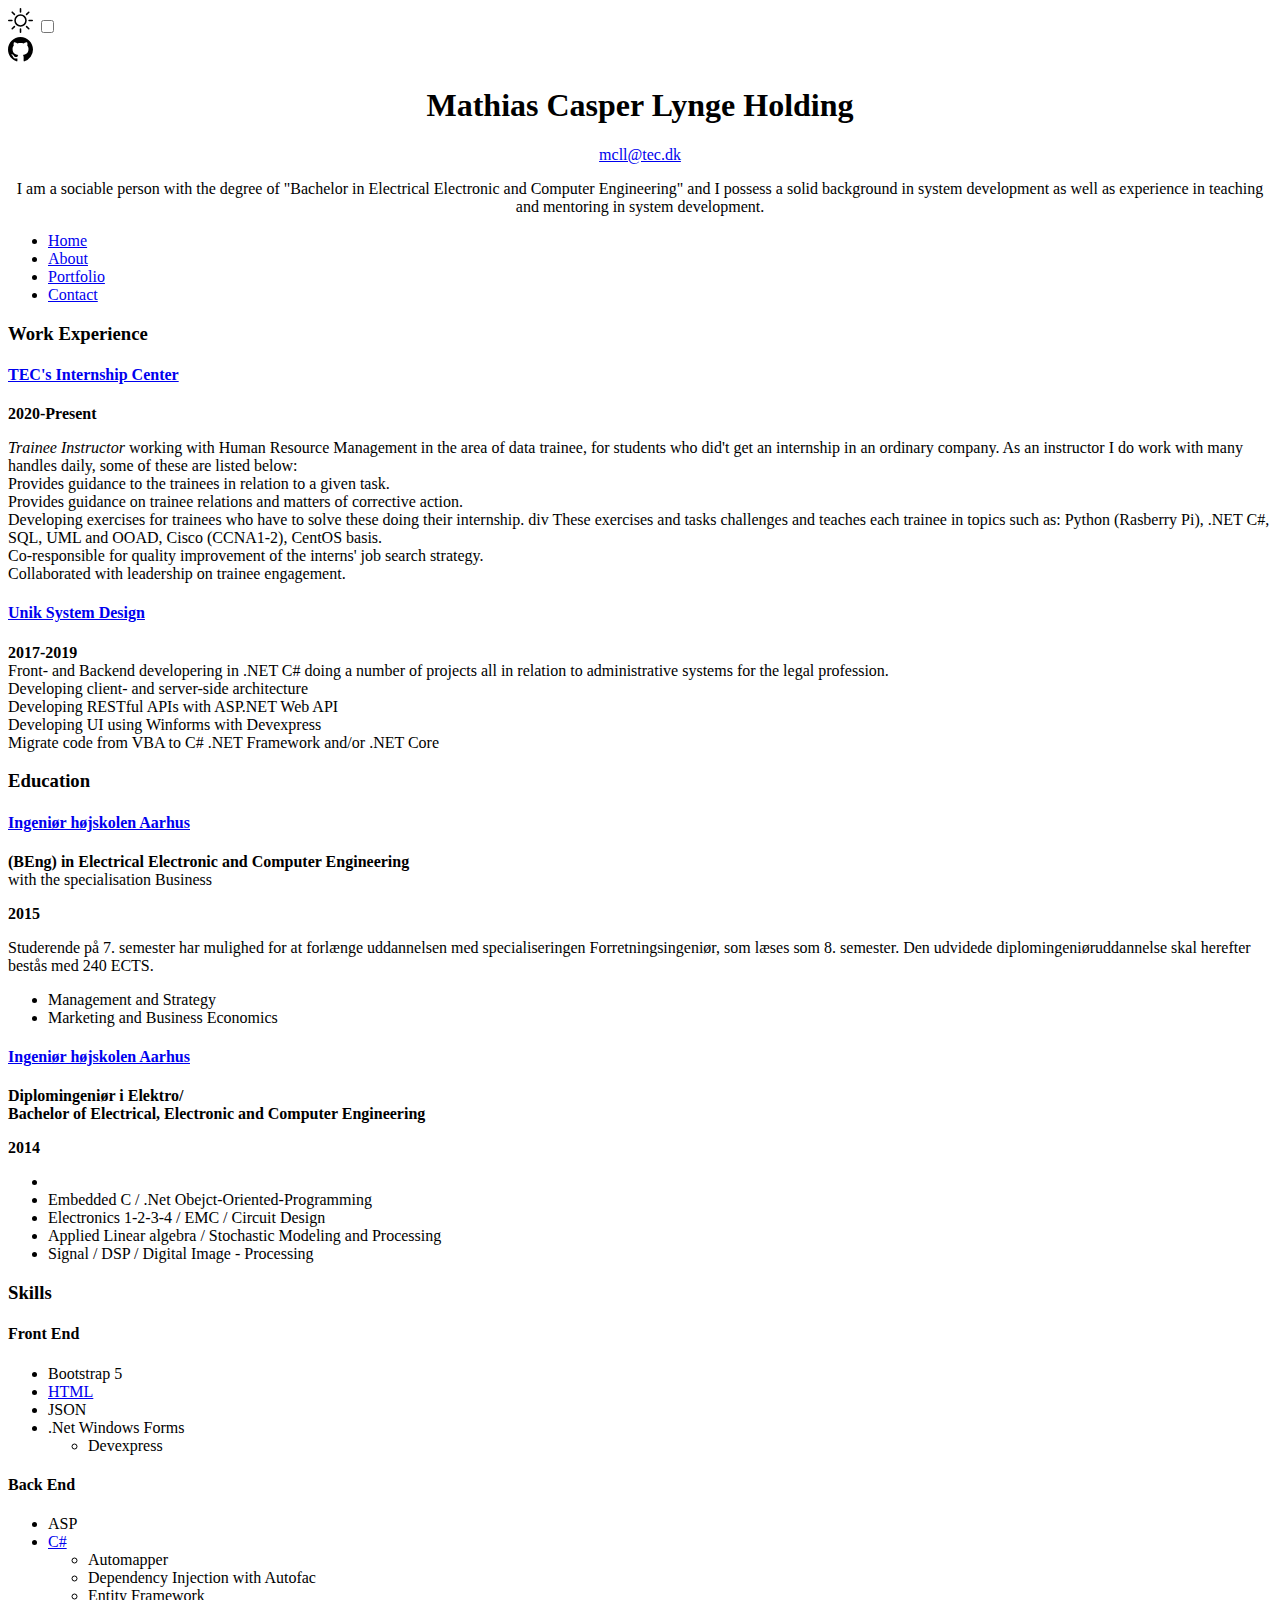
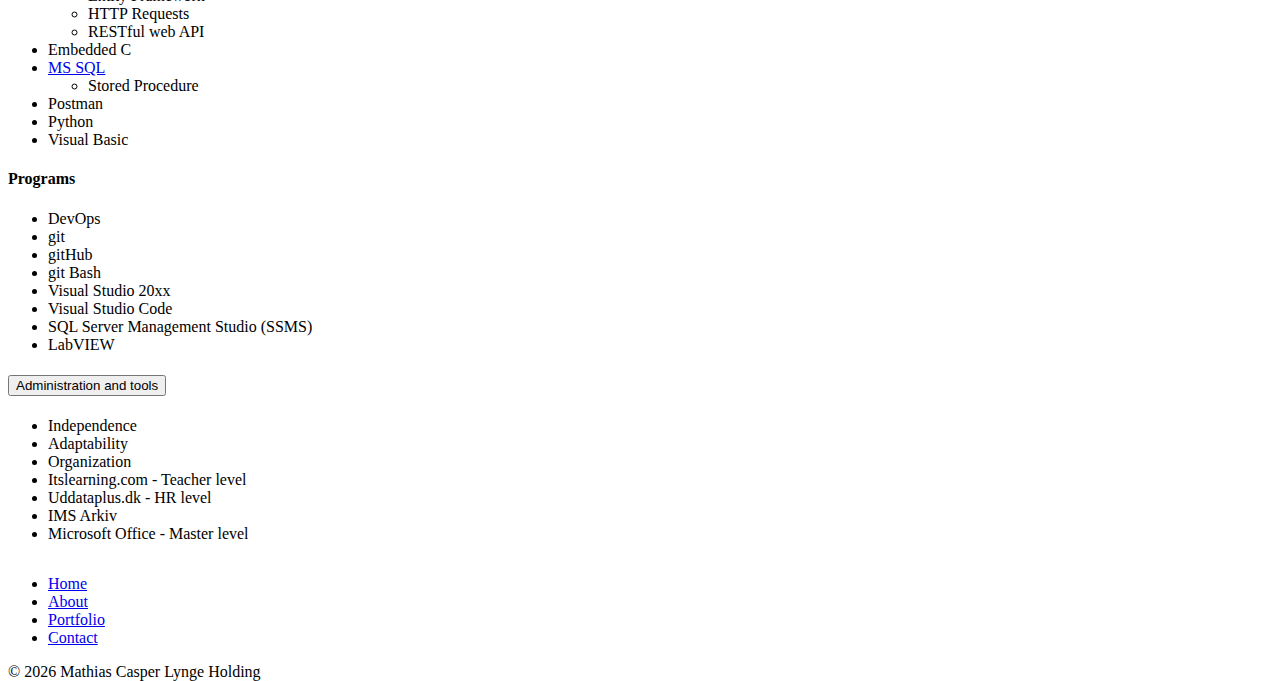
<file: index.html>
<!doctype html>
<html lang="en">
<head>
    <!-- Required meta tags -->
    <meta charset="utf-8">
    <meta name="viewport" content="width=device-width, initial-scale=1">

    <!-- Bootstrap CSS -->
    <link href="https://cdn.jsdelivr.net/npm/bootstrap@5.0.2/dist/css/bootstrap.min.css" rel="stylesheet" integrity="sha384-EVSTQN3/azprG1Anm3QDgpJLIm9Nao0Yz1ztcQTwFspd3yD65VohhpuuCOmLASjC" crossorigin="anonymous">

    <link rel="stylesheet" href="styles.css">
    <title>Curriculum Vitae</title>
</head>
<body>
    <div id="page-container">
        <div id="content-wrap">
    <div class="container my-1">
        <!-- <div>
            <button type="button" class="btn btn-outline-primary" onclick="myFunction()">Switch mode</button>
        </div> -->
        <!-- LIGHT SWITCH -->
        <div class="d-flex">
            <div class="form-check form-switch ms-auto mt-3 me-3">
                <label class="form-check-label ms-3" for="lightSwitch"> 
                    <svg xmlns="http://www.w3.org/2000/svg" width="25" height="25" fill="currentColor" class="bi bi-brightness-high" viewBox="0 0 16 16">
                        <path
                            d="M8 11a3 3 0 1 1 0-6 3 3 0 0 1 0 6zm0 1a4 4 0 1 0 0-8 4 4 0 0 0 0 8zM8 0a.5.5 0 0 1 .5.5v2a.5.5 0 0 1-1 0v-2A.5.5 0 0 1 8 0zm0 13a.5.5 0 0 1 .5.5v2a.5.5 0 0 1-1 0v-2A.5.5 0 0 1 8 13zm8-5a.5.5 0 0 1-.5.5h-2a.5.5 0 0 1 0-1h2a.5.5 0 0 1 .5.5zM3 8a.5.5 0 0 1-.5.5h-2a.5.5 0 0 1 0-1h2A.5.5 0 0 1 3 8zm10.657-5.657a.5.5 0 0 1 0 .707l-1.414 1.415a.5.5 0 1 1-.707-.708l1.414-1.414a.5.5 0 0 1 .707 0zm-9.193 9.193a.5.5 0 0 1 0 .707L3.05 13.657a.5.5 0 0 1-.707-.707l1.414-1.414a.5.5 0 0 1 .707 0zm9.193 2.121a.5.5 0 0 1-.707 0l-1.414-1.414a.5.5 0 0 1 .707-.707l1.414 1.414a.5.5 0 0 1 0 .707zM4.464 4.465a.5.5 0 0 1-.707 0L2.343 3.05a.5.5 0 1 1 .707-.707l1.414 1.414a.5.5 0 0 1 0 .708z"
                            />
                    </svg>
                </label>
                <input class="form-check-input" type="checkbox" id="lightSwitch" />
                <!-- checked -->
            </div>
                <!-- Github profile Link -->
            <div class="ms auto mt-3">
                <!-- How to disable automatic links coloring with css style? -->
                <a class="ms-0" href="https://github.com/mathiasholding" target="_blank" style="color:inherit; text-decoration: none;">
                    <svg xmlns="http://www.w3.org/2000/svg" width="25" height="25" fill="currentColor" class="bi bi-github" viewBox="0 0 16 16">
                        <path 
                        d="M8 0C3.58 0 0 3.58 0 8c0 3.54 2.29 6.53 5.47 7.59.4.07.55-.17.55-.38 0-.19-.01-.82-.01-1.49-2.01.37-2.53-.49-2.69-.94-.09-.23-.48-.94-.82-1.13-.28-.15-.68-.52-.01-.53.63-.01 1.08.58 1.23.82.72 1.21 1.87.87 2.33.66.07-.52.28-.87.51-1.07-1.78-.2-3.64-.89-3.64-3.95 0-.87.31-1.59.82-2.15-.08-.2-.36-1.02.08-2.12 0 0 .67-.21 2.2.82.64-.18 1.32-.27 2-.27.68 0 1.36.09 2 .27 1.53-1.04 2.2-.82 2.2-.82.44 1.1.16 1.92.08 2.12.51.56.82 1.27.82 2.15 0 3.07-1.87 3.75-3.65 3.95.29.25.54.73.54 1.48 0 1.07-.01 1.93-.01 2.2 0 .21.15.46.55.38A8.012 8.012 0 0 0 16 8c0-4.42-3.58-8-8-8z"/>
                    </svg>
                      <!-- <a class="" href="#">
                        <img src="boostrap-icons/icons/github.svg" alt="" width="30" height="24">
                    </a> -->
                </a>
            </div>
        </div>
    </div>

    <div class="container my-1" style="text-align: center">
        <h1>Mathias Casper Lynge Holding</h1>
        <a href="mailto:mcll@tec.dk" type="button" class="btn btn-outline-primary">mcll@tec.dk</a>

        <p class="lead">
            I am a sociable person with the degree of "Bachelor in Electrical Electronic and Computer Engineering" and I possess a solid background in system development as well as experience in teaching and mentoring in system development.
        </p>
    </div>

    <div class="container nav-pills nav-fill" >
        <nav>
            <ul class="nav nav-pills"> <!--justify-content-center-->
                <li class="nav-item">
                    <a href='#' class="nav-link active">Home</a>
                </li>
                <li class="nav-item">
                    <a href='/about.html' class="nav-link">About</a>
                </li>
                <li class="nav-item">
                    <a href='portfolio.html' class="nav-link">Portfolio</a>
                </li>
                <li class="nav-item">
                    <a href='/contactMe.html' class="nav-link">Contact</a>
                </li>
            </ul>
        </nav>
    </div>

    <div class="container mt-5">
        <div class="row">
            <div class="col">
<h3 class="mb-3">Work Experience</h3>
                <div class="card bg-light mb-3">
                    <article class="card-body">
                        <div class="mx-3">
                            <h4><a href="https://www.tec.dk/erhvervsuddannelser/oplaering/skoleoplaeringscenter/" target="_blank">TEC's Internship Center</a></h4>
                            <p><strong>2020-Present</strong></p>
                            <div class="text"><i>Trainee Instructor</i> working with Human Resource Management in the area of data trainee, for students who did't get an internship in an ordinary company. As an instructor I do work with many handles daily, some of these are listed below:</div>
                        </div>
                        <div class="mx-5 mt-2">
                            <div class="text mb-2">Provides guidance to the trainees in relation to a given task.</div>
                            <div class="text mb-2">Provides guidance on trainee relations and matters of corrective action.</div>
                            <div class="text mb-2">Developing exercises for trainees who have to solve these doing their internship.
                                                    div These exercises and tasks challenges and teaches each trainee in topics such as: 
                                                    Python (Rasberry Pi), .NET C#, SQL, UML and OOAD, Cisco (CCNA1-2), CentOS basis.</div>
                            <div class="tex mb-2">Co-responsible for quality improvement of the interns' job search strategy.</div>
                            <div class="tex mb-2">Collaborated with leadership on trainee engagement.</div>
                        </div>
                    </article>
                </div>

                <div class="card bg-light mb-3">
                    <article class="card-body">
                        <div class="mx-3">
                            <h4><a href="https://unik.dk/" target="_blank">Unik System Design</a></h4>
                            <div><strong>2017-2019</strong></div>
                            <div>Front- and Backend developering in .NET C# doing a number of projects all in relation to administrative systems for the legal profession.</div>
                        </div>
                        <div class="text mx-5 mt-2">
                            <div class="text mb-2">Developing client- and server-side architecture</div>
                            <div class="text mb-2">Developing RESTful APIs with ASP.NET Web API </div>
                            <div class="text mb-2">Developing UI using Winforms with Devexpress</div>
                            <div class="text mb-2">Migrate code from VBA to C# .NET Framework and/or .NET Core</div>
                        </div>
                    </article>
                </div>

                <h3 class="mb-3">Education</h3>
                <div class="card bg-light mb-3">
                    <dic class="card-body">
                        <div class="mx-3">
                            <h4><a href="https://bachelor.au.dk/elektro/" target="_blank">Ingeniør højskolen Aarhus</a></h4>
                            <p><strong>(BEng) in Electrical Electronic and Computer Engineering</strong><br>with the specialisation Business</p>
                            <p><strong>2015</strong></p>
                            <div class="text">Studerende på 7. semester har mulighed for at forlænge uddannelsen med specialiseringen
                                Forretningsingeniør, som læses som 8. semester. Den udvidede diplomingeniøruddannelse skal herefter
                                bestås med 240 ECTS.</div>
                        </div>
                        <div class="text mx-5 mt-2">
                            <ul class="list-unstyled">
                            <li class="text mb-2">Management and Strategy</li>
                            <li class="text mb-2">Marketing and Business Economics</li>
                        </ul>
                    </div>
                    </dic>
                </div>

                <div class="card bg-light mb-3">
                    <dic class="card-body">
                        <div class="mx-3">
                            <h4><a href="https://bachelor.au.dk/elektro/" target="_blank">Ingeniør højskolen Aarhus</a></h4>
                            <p><strong>Diplomingeniør i Elektro/ <br>Bachelor of Electrical, Electronic and Computer Engineering</strong></p>
                            <p><strong>2014</strong></p>
                            <div class="text"></div>
                        </div>
                        <div class="text mx-5 mt-2">
                            <ul class="list-unstyled">
                                <li class="list-group"></li>
                                <li class="text mb-2">Embedded C / .Net Obejct-Oriented-Programming</li>
                                <li class="text mb-2">Electronics 1-2-3-4 / EMC / Circuit Design</li>
                                <li class="text mb-2">Applied Linear algebra / Stochastic Modeling and Processing</li>
                                <li class="text mb-2">Signal / DSP / Digital Image - Processing</li>
                            </ul>
                        </div>
                    </dic>
                </div>
            </div>
            <div class="col">
                <h3 class="mb-3">Skills</h3>
                <div class="card bg-light mb-3">
                    <div class="card-body">
                        <div class="mx-3">
                            <h4>Front End</h4>
                            <ul>
                                <li>Bootstrap 5</li>
                                <li><a href="https://www.sololearn.com/Certificate/1014-965925/jpg" target="_blank">HTML</a></li>
                                <li>JSON</li>
                                <li>.Net Windows Forms</li>
                                <ul><li>Devexpress</li></ul>
                            </ul>
                        </div>
                    </div>
                </div>
                <div class="card bg-light mb-3">
                    <div class="card-body">
                        <div class="mx-3">
                            <h4>Back End</h4>
                            <ul>
                                <li>ASP</li>
                                <li><a href="https://www.sololearn.com/certificates/course/en/965925/1080/landscape/png" target="_blank">C#</a></li>
                                <ul>
                                    <li>Automapper</li>
                                    <li>Dependency Injection with Autofac</li>
                                    <li>Entity Framework</li>
                                    <li>HTTP Requests</li>
                                    <li>RESTful web API</li>
                                </ul>
                                <li>Embedded C</li>
                                <li><a href="https://www.sololearn.com/certificates/course/en/965925/1060/landscape/png" target="_blank">MS SQL</a></li>
                                <ul>
                                    <li>Stored Procedure</li>
                                </ul>
                                <li>Postman</li>
                                <li>Python</li>
                                <li>Visual Basic</li>

                            </ul>
                        </div>
                    </div>
                </div>
                <div class="card bg-light mb-3">
                    <div class="card-body">
                        <div class="mx-3">
                            <h4>Programs</h4>
                            <ul>
                                <li>DevOps</li>
                                <li>git</li>
                                <li>gitHub</li>
                                <li>git Bash</li>
                                <li>Visual Studio 20xx</li>
                                <li>Visual Studio Code</li>
                                <li>SQL Server Management Studio (SSMS)</li>
                                <li>LabVIEW</li> 
                            </ul>
                        </div>
                    </div>
                </div>
                <div class="card bg-light mb-3">
                    <div class="card-body">
                        <div class="mx-2">
                            <h4 class="text" id="heading">
                                <button class="accordion-button collapsed" type="button" data-bs-toggle="collapse" data-bs-target="#collapseOne" aria-expanded="true" aria-controls="collapseOne">
                                    Administration and tools
                                </button>
                            </h4>
                            <div id="collapseOne" class="accordion-collapse collapse" aria-labelledby="headingOne" data-bs-parent="#accordion">
                                <div class="accordion-body">
                                    <ul>
                                        <li>Independence</li>
                                        <li>Adaptability</li>
                                        <li>Organization</li>
                                        <li>Itslearning.com - Teacher level</li>
                                        <li>Uddataplus.dk - HR level</li>
                                        <li>IMS Arkiv</li>
                                        <li>Microsoft Office - Master level</li>
                                    </ul>
                                </div>
                            </div>
                        </div>   
                    </div>
                </div>
         
            </div>
        </div>
    </div>

</div>
<footer id="footer">
    <div class="container nav-pills nav-fill" >
        <nav>
            <ul class="nav nav-pills"> <!--justify-content-center-->
                <li class="nav-item">
                    <a href='#' class="nav-link active">Home</a>
                </li>
                <li class="nav-item">
                    <a href='/about.html' class="nav-link">About</a>
                </li>
                <li class="nav-item">
                    <a href='portfolio.html' class="nav-link">Portfolio</a>
                </li>
                <li class="nav-item">
                    <a href='/contactMe.html' class="nav-link">Contact</a>
                </li>
            </ul>
        </nav>
    </div>
    <div class="container my-5 d-flex align-items-center justify-content-center">
        <p>© <span id="year"></span> Mathias Casper Lynge Holding</p>
    </div>
</footer>
</div>

    <!-- Optional JavaScript; choose one of the two! -->

    <!-- Option 1: Bootstrap Bundle with Popper -->
    <script src="https://cdn.jsdelivr.net/npm/bootstrap@5.0.2/dist/js/bootstrap.bundle.min.js" integrity="sha384-MrcW6ZMFYlzcLA8Nl+NtUVF0sA7MsXsP1UyJoMp4YLEuNSfAP+JcXn/tWtIaxVXM" crossorigin="anonymous"></script>

    <!-- Option 2: Separate Popper and Bootstrap JS -->
    <!--
    <script src="https://cdn.jsdelivr.net/npm/@popperjs/core@2.9.2/dist/umd/popper.min.js" integrity="sha384-IQsoLXl5PILFhosVNubq5LC7Qb9DXgDA9i+tQ8Zj3iwWAwPtgFTxbJ8NT4GN1R8p" crossorigin="anonymous"></script>
    <script src="https://cdn.jsdelivr.net/npm/bootstrap@5.0.2/dist/js/bootstrap.min.js" integrity="sha384-cVKIPhGWiC2Al4u+LWgxfKTRIcfu0JTxR+EQDz/bgldoEyl4H0zUF0QKbrJ0EcQF" crossorigin="anonymous"></script>
    -->

    <!-- Light Switch -->
    <script src="switch.js"></script>
    <script src="calcAgeFromDate.js"></script>
</body>
</html>
</file>
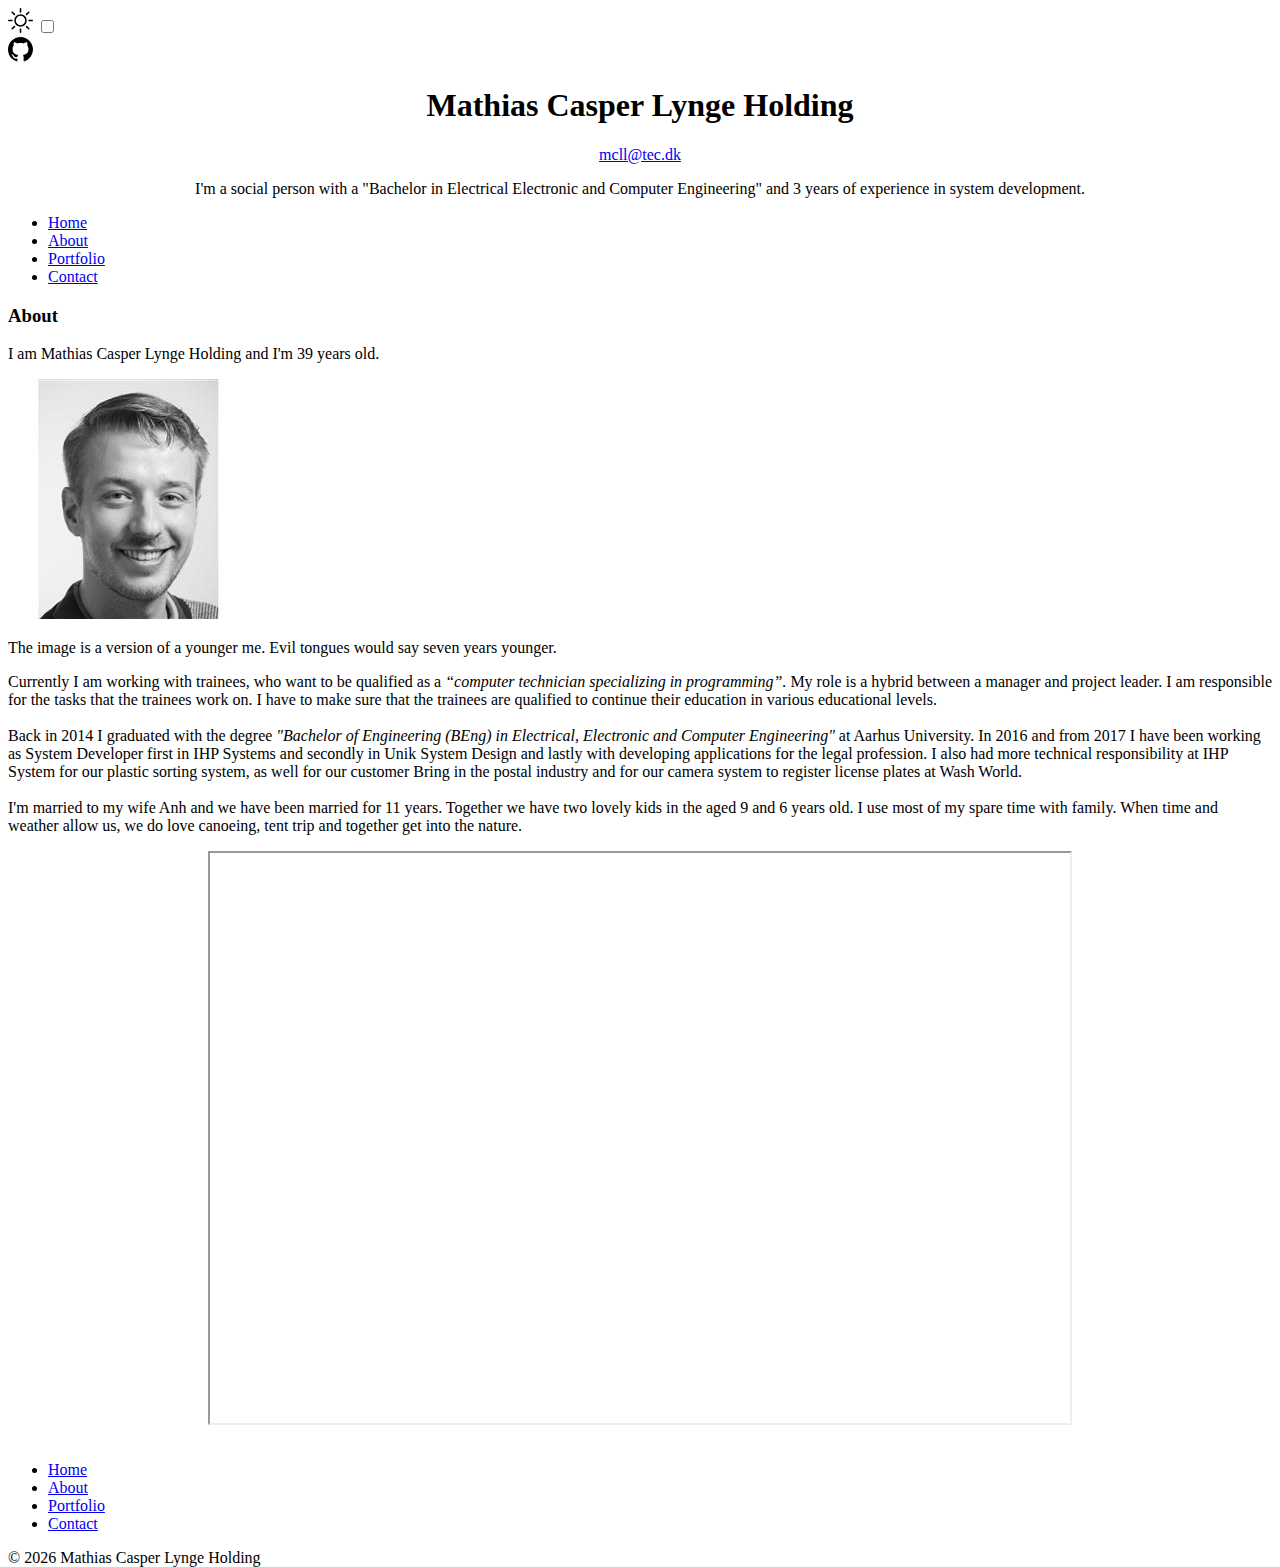
<file: about.html>
<!doctype html>
<html lang="en">
<!--How it is build https://www.youtube.com/watch?v=MscGIBk68So&t=16s-->
<!--https://getbootstrap.com/docs/5.0/components/navs-tabs/-->

<head>
    <!-- Required meta tags -->
    <meta charset="utf-8">
    <meta name="viewport" content="width=device-width, initial-scale=1">

    <!-- Bootstrap CSS -->
    <link rel="stylesheet" href="https://cdn.jsdelivr.net/npm/bootstrap@5.0.2/dist/css/bootstrap.min.css"
        integrity="sha384-EVSTQN3/azprG1Anm3QDgpJLIm9Nao0Yz1ztcQTwFspd3yD65VohhpuuCOmLASjC" crossorigin="anonymous">


        <link rel="stylesheet" href="styles.css">
        <title>About</title>
    </head>
    <body>
        <div id="page-container">
            <div id="content-wrap">
    <div class="container my-1">
        <!-- <div>
            <button type="button" class="btn btn-outline-primary" onclick="myFunction()">Switch mode</button>
        </div> -->
        <!-- LIGHT SWITCH -->
        <div class="d-flex">
            <div class="form-check form-switch ms-auto mt-3 me-3">
                <label class="form-check-label ms-3" for="lightSwitch">
                    <svg xmlns="http://www.w3.org/2000/svg" width="25" height="25" fill="currentColor"
                        class="bi bi-brightness-high" viewBox="0 0 16 16">
                        <path
                            d="M8 11a3 3 0 1 1 0-6 3 3 0 0 1 0 6zm0 1a4 4 0 1 0 0-8 4 4 0 0 0 0 8zM8 0a.5.5 0 0 1 .5.5v2a.5.5 0 0 1-1 0v-2A.5.5 0 0 1 8 0zm0 13a.5.5 0 0 1 .5.5v2a.5.5 0 0 1-1 0v-2A.5.5 0 0 1 8 13zm8-5a.5.5 0 0 1-.5.5h-2a.5.5 0 0 1 0-1h2a.5.5 0 0 1 .5.5zM3 8a.5.5 0 0 1-.5.5h-2a.5.5 0 0 1 0-1h2A.5.5 0 0 1 3 8zm10.657-5.657a.5.5 0 0 1 0 .707l-1.414 1.415a.5.5 0 1 1-.707-.708l1.414-1.414a.5.5 0 0 1 .707 0zm-9.193 9.193a.5.5 0 0 1 0 .707L3.05 13.657a.5.5 0 0 1-.707-.707l1.414-1.414a.5.5 0 0 1 .707 0zm9.193 2.121a.5.5 0 0 1-.707 0l-1.414-1.414a.5.5 0 0 1 .707-.707l1.414 1.414a.5.5 0 0 1 0 .707zM4.464 4.465a.5.5 0 0 1-.707 0L2.343 3.05a.5.5 0 1 1 .707-.707l1.414 1.414a.5.5 0 0 1 0 .708z" />
                    </svg>
                </label>
                <input class="form-check-input" type="checkbox" id="lightSwitch" />
            </div>
            <!-- Github profile Link -->
            <div class="ms auto mt-3">
                <!-- How to disable automatic links coloring with css style? -->
                <a class="ms-0" href="https://github.com/mathiasholding" target="_blank"
                    style="color:inherit; text-decoration: none;">
                    <svg xmlns="http://www.w3.org/2000/svg" width="25" height="25" fill="currentColor"
                        class="bi bi-github" viewBox="0 0 16 16">
                        <path
                            d="M8 0C3.58 0 0 3.58 0 8c0 3.54 2.29 6.53 5.47 7.59.4.07.55-.17.55-.38 0-.19-.01-.82-.01-1.49-2.01.37-2.53-.49-2.69-.94-.09-.23-.48-.94-.82-1.13-.28-.15-.68-.52-.01-.53.63-.01 1.08.58 1.23.82.72 1.21 1.87.87 2.33.66.07-.52.28-.87.51-1.07-1.78-.2-3.64-.89-3.64-3.95 0-.87.31-1.59.82-2.15-.08-.2-.36-1.02.08-2.12 0 0 .67-.21 2.2.82.64-.18 1.32-.27 2-.27.68 0 1.36.09 2 .27 1.53-1.04 2.2-.82 2.2-.82.44 1.1.16 1.92.08 2.12.51.56.82 1.27.82 2.15 0 3.07-1.87 3.75-3.65 3.95.29.25.54.73.54 1.48 0 1.07-.01 1.93-.01 2.2 0 .21.15.46.55.38A8.012 8.012 0 0 0 16 8c0-4.42-3.58-8-8-8z" />
                    </svg>
                </a>
            </div>
        </div>
    </div>

    <div class="container my-1" style="text-align: center">
        <h1>Mathias Casper Lynge Holding</h1>
        <a href="mailto:mcll@tec.dk" type="button" class="btn btn-outline-primary">mcll@tec.dk</a>
        <p class="lead">
            I'm a social person with a "Bachelor in Electrical Electronic and Computer Engineering" and 3 years of
            experience in system development.
        </p>
    </div>

    <div class="container">
        <nav>
            <ul class="nav nav-pills nav-fill">
                <!--justify-content-center-->
                <li class="nav-item">
                    <a href='/' class="nav-link">Home</a>
                </li>
                <li class="nav-item">
                    <a href='#' class="nav-link active">About</a>
                </li>
                <li class="nav-item">
                    <a href='portfolio.html' class="nav-link">Portfolio</a>
                </li>
                <li class="nav-item">
                    <a href='contactMe.html' class="nav-link">Contact</a>
                </li>
            </ul>
        </nav>
    </div>

    <div class="container mt-5">
        <div class="row">
            <h3 class="md">About</h3>
            <div class="col-md-3 offset-md text-center">
                <p>I am Mathias Casper Lynge Holding and I'm <span id="MathiasAge"> </span> years old.</p>
                <img src="img/GetPersonaPhoto.jpeg" class="rounded-pill">
                <p>The image is a version of a younger me. Evil tongues would say seven years younger.</p>
            </div>
            <div class="col-md offset-md-1 text-center">
                <article class="container offset-md-1">
                    <p>
                        Currently I am working with trainees, who want to be qualified as a <em>“computer technician
                            specializing in programming”.</em>
                        My role is a hybrid between a manager and project leader.
                        I am responsible for the tasks that the trainees work on. I have to make sure that the trainees are
                        qualified to continue their education in various educational levels.
                        <br>
                        <br>
                        Back in 2014 I graduated with the degree <em>"Bachelor of Engineering (BEng) in Electrical,
                            Electronic and Computer Engineering"</em> at Aarhus University.
                        In 2016 and from 2017 I have been working as System Developer first in IHP Systems and
                        secondly in Unik System Design and lastly with developing applications for the legal profession.
                        I also had more technical responsibility at IHP System for our plastic sorting system,
                        as well for our customer Bring in the postal industry and for our camera system to register
                        license plates at Wash World.
                        <br>
                        <br>
                        I'm married to my wife Anh and we have been married for <span id="marriedAge"></span> years.
                        Together we have two lovely kids in the aged <span id="girlOneAge"></span> and <span
                            id="boyOneAge"></span> years old.
                        I use most of my spare time with family. When time and weather allow us, we do love canoeing,
                        tent trip and together get into the nature.
                    </P>
                </article>
            </div>
        </div>
    </div>
    <div>
        <p class="container mt-5" align="center"><iframe src="https://www.youtube-nocookie.com/embed/HgzGwKwLmgM?rel=0"
                title="YouTube Video" allow="accelerometer; autoplay; encrypted-media; gyroscope; picture-in-picture"
                width="860" height="570" allowfullscreen=""></iframe></p>
    </div>
</div>
<footer id="footer">
    <div class="container mt-5">
        <nav>
            <ul class="nav nav-pills nav-fill">
                <!--justify-content-center-->
                <li class="nav-item">
                    <a href='/' class="nav-link">Home</a>
                </li>
                <li class="nav-item">
                    <a href='#' class="nav-link active">About</a>
                </li>
                <li class="nav-item">
                    <a href='portfolio.html' class="nav-link">Portfolio</a>
                </li>
                <li class="nav-item">
                    <a href='contactMe.html' class="nav-link">Contact</a>
                </li>
            </ul>
        </nav>
    </div>
    <div class="container my-5 d-flex align-items-center justify-content-center">
        <p>© <span id="year"></span> Mathias Casper Lynge Holding</p>
    </div>
</footer>
</div>
    <!-- Optional JavaScript; choose one of the two! -->

    <!-- Option 1: Bootstrap Bundle with Popper -->
    <script src="https://cdn.jsdelivr.net/npm/bootstrap@5.0.2/dist/js/bootstrap.bundle.min.js"
        integrity="sha384-MrcW6ZMFYlzcLA8Nl+NtUVF0sA7MsXsP1UyJoMp4YLEuNSfAP+JcXn/tWtIaxVXM"
        crossorigin="anonymous"></script>

    <!-- Option 2: Separate Popper and Bootstrap JS -->
    <!--
    <script src="https://cdn.jsdelivr.net/npm/@popperjs/core@2.9.2/dist/umd/popper.min.js" integrity="sha384-IQsoLXl5PILFhosVNubq5LC7Qb9DXgDA9i+tQ8Zj3iwWAwPtgFTxbJ8NT4GN1R8p" crossorigin="anonymous"></script>
    <script src="https://cdn.jsdelivr.net/npm/bootstrap@5.0.2/dist/js/bootstrap.min.js" integrity="sha384-cVKIPhGWiC2Al4u+LWgxfKTRIcfu0JTxR+EQDz/bgldoEyl4H0zUF0QKbrJ0EcQF" crossorigin="anonymous"></script>
    -->
    <!-- Light Switch -->
    <script src="switch.js"></script>
    <script src="calcAgeFromDate.js"></script>
</body>

</html>
</file>
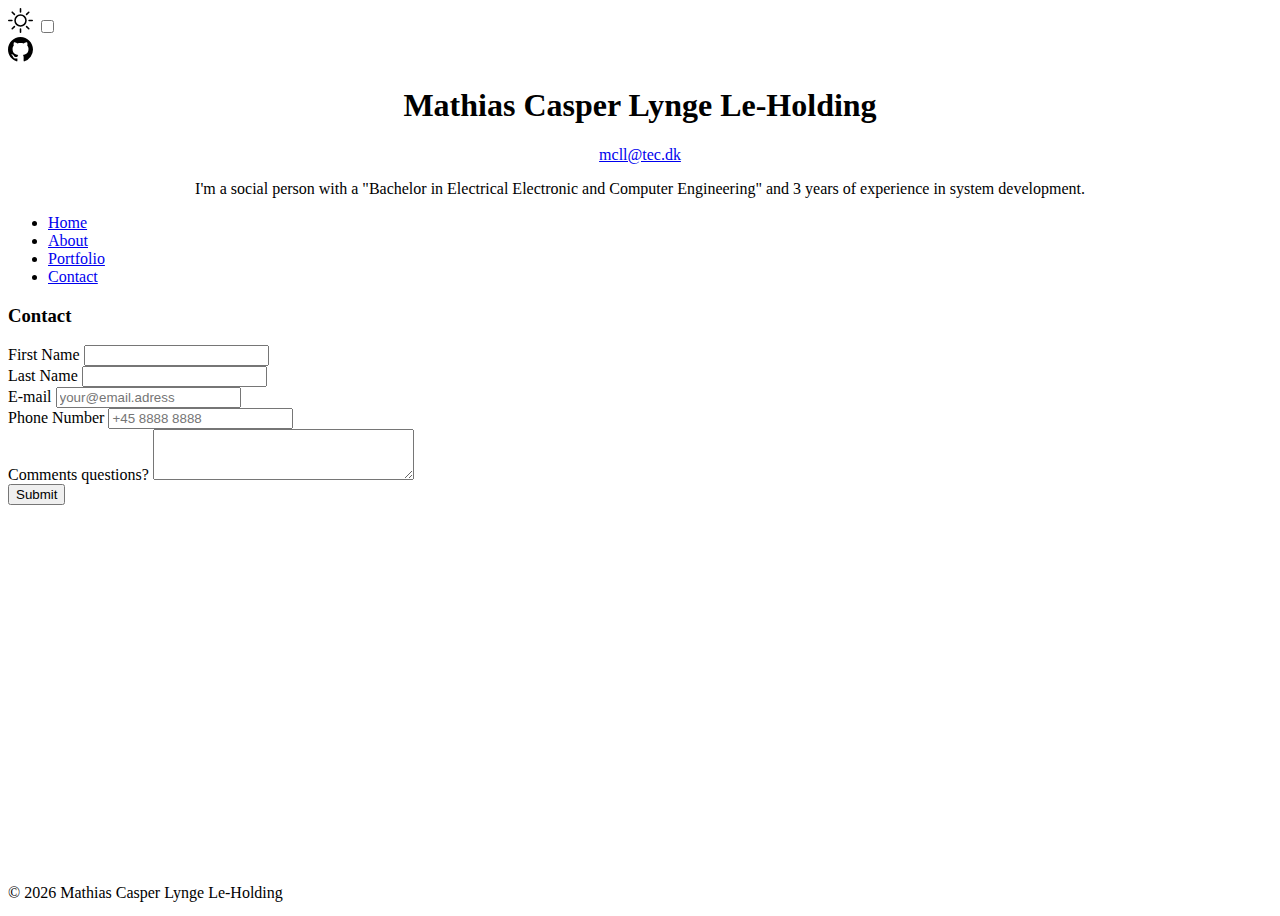
<file: contactMe.html>
<!doctype html>
<html lang="en">
    <!--How it is build https://www.youtube.com/watch?v=MscGIBk68So&t=16s-->
    <!--https://getbootstrap.com/docs/5.0/components/navs-tabs/-->
  <head>
    <!-- Required meta tags -->
    <meta charset="utf-8">
    <meta name="viewport" content="width=device-width, initial-scale=1">

    <!-- Bootstrap CSS -->
    <link rel="stylesheet" href="https://cdn.jsdelivr.net/npm/bootstrap@5.0.2/dist/css/bootstrap.min.css"  
    integrity="sha384-EVSTQN3/azprG1Anm3QDgpJLIm9Nao0Yz1ztcQTwFspd3yD65VohhpuuCOmLASjC" crossorigin="anonymous">
    
    <link rel="stylesheet" href="styles.css">
    <title>Contact</title>
  </head>
  <body>
    <div id="page-container">
      <div id="content-wrap">
    <div class="container my-1">
        <!-- <div>
            <button type="button" class="btn btn-outline-primary" onclick="myFunction()">Switch mode</button>
        </div> -->
              <!-- LIGHT SWITCH -->
      <div class="d-flex">
        <div class="form-check form-switch ms-auto mt-3 me-3">
          <label class="form-check-label ms-3" for="lightSwitch">
            <svg
              xmlns="http://www.w3.org/2000/svg"
              width="25"
              height="25"
              fill="currentColor"
              class="bi bi-brightness-high"
              viewBox="0 0 16 16"
            >
              <path
                d="M8 11a3 3 0 1 1 0-6 3 3 0 0 1 0 6zm0 1a4 4 0 1 0 0-8 4 4 0 0 0 0 8zM8 0a.5.5 0 0 1 .5.5v2a.5.5 0 0 1-1 0v-2A.5.5 0 0 1 8 0zm0 13a.5.5 0 0 1 .5.5v2a.5.5 0 0 1-1 0v-2A.5.5 0 0 1 8 13zm8-5a.5.5 0 0 1-.5.5h-2a.5.5 0 0 1 0-1h2a.5.5 0 0 1 .5.5zM3 8a.5.5 0 0 1-.5.5h-2a.5.5 0 0 1 0-1h2A.5.5 0 0 1 3 8zm10.657-5.657a.5.5 0 0 1 0 .707l-1.414 1.415a.5.5 0 1 1-.707-.708l1.414-1.414a.5.5 0 0 1 .707 0zm-9.193 9.193a.5.5 0 0 1 0 .707L3.05 13.657a.5.5 0 0 1-.707-.707l1.414-1.414a.5.5 0 0 1 .707 0zm9.193 2.121a.5.5 0 0 1-.707 0l-1.414-1.414a.5.5 0 0 1 .707-.707l1.414 1.414a.5.5 0 0 1 0 .707zM4.464 4.465a.5.5 0 0 1-.707 0L2.343 3.05a.5.5 0 1 1 .707-.707l1.414 1.414a.5.5 0 0 1 0 .708z"
              />
            </svg>
          </label>
          <input class="form-check-input" type="checkbox" id="lightSwitch" />
        </div>
              <!-- Github profile Link -->
              <div class="ms auto mt-3">
                <!-- How to disable automatic links coloring with css style? -->
                <a class="ms-0" href="https://github.com/mathiasholding" target="_blank" style="color:inherit; text-decoration: none;">
                    <svg xmlns="http://www.w3.org/2000/svg" width="25" height="25" fill="currentColor" class="bi bi-github" viewBox="0 0 16 16">
                        <path 
                        d="M8 0C3.58 0 0 3.58 0 8c0 3.54 2.29 6.53 5.47 7.59.4.07.55-.17.55-.38 0-.19-.01-.82-.01-1.49-2.01.37-2.53-.49-2.69-.94-.09-.23-.48-.94-.82-1.13-.28-.15-.68-.52-.01-.53.63-.01 1.08.58 1.23.82.72 1.21 1.87.87 2.33.66.07-.52.28-.87.51-1.07-1.78-.2-3.64-.89-3.64-3.95 0-.87.31-1.59.82-2.15-.08-.2-.36-1.02.08-2.12 0 0 .67-.21 2.2.82.64-.18 1.32-.27 2-.27.68 0 1.36.09 2 .27 1.53-1.04 2.2-.82 2.2-.82.44 1.1.16 1.92.08 2.12.51.56.82 1.27.82 2.15 0 3.07-1.87 3.75-3.65 3.95.29.25.54.73.54 1.48 0 1.07-.01 1.93-.01 2.2 0 .21.15.46.55.38A8.012 8.012 0 0 0 16 8c0-4.42-3.58-8-8-8z"/>
                    </svg>
                      <!-- <a class="" href="#">
                        <img src="boostrap-icons/icons/github.svg" alt="" width="30" height="24">
                    </a> -->
                </a>
            </div>

      </div>

    </div>

    <div class="container my-1" style="text-align: center">
        <h1>Mathias Casper Lynge Le-Holding</h1>
        <a href="mailto:mcll@tec.dk" type="button" class="btn btn-outline-primary">mcll@tec.dk</a>
        <p class="lead">
            I'm a social person with a "Bachelor in Electrical Electronic and Computer Engineering" and 3 years of experience in system development.
        </p>
    </div>

    <div class="container">
        <nav>
            <ul class="nav nav-pills nav-fill"> <!--justify-content-center-->
                <li class="nav-item">
                    <a href='/' class="nav-link">Home</a>
                </li>
                <li class="nav-item">
                    <a href='/about.html' class="nav-link">About</a>
                </li>
                <li class="nav-item">
                    <a href='portfolio.html' class="nav-link">Portfolio</a>
                </li>
                <li class="nav-item">
                    <a href='#' class="nav-link active">Contact</a>
                </li>
            </ul>
        </nav>  
    </div>

    <div class="container mt-5">
        <h3 class="mb-3">Contact</h3>
        <form class="row g-3" action="https://formsubmit.co/e1991585f292028409ca253285aff738" method="POST">
            <!--Honeypot-->
            <input type="text" name="_honey" style="display: none;">

            <!--Disable Captcha-->
            <input type="hidden" name="_captcha" value="false">

            <input type="hidden" name="_next" value="https://le-holding.github.io/success.html">

            <div class="col-md-6">
                <label for="firstName" class="form-label">First Name</label>
                <input type="text" class="form-control" name="name" id="firstename" required>
            </div>
            <div class="col-md-6">
                <label for="lastName" class="form-label">Last Name</label>
                <input type="text" class="form-control" name="Last&nbsp;name" id="lastName" required>
            </div>
            <div class="col-md-8"> 
                <label for="emailInfo" class="form-label">E-mail</label>
                <input type="email" class="form-control" name="email" id="emailInfo" required placeholder="your@email.adress">
            </div>
            <div class="col-md-4"> 
                <label for="phoneNumber" class="form-label">Phone Number</label>
                <input type="phone" class="form-control" id="phoneNumber" name="phone" placeholder="+45 8888 8888">
            </div>            
            <div class="col-md-12"> 
                <label for="comments" class="form-label">Comments questions?</label>
                <textarea class="form-control" id="comments"  name="comments,&nbsp;questions" cols="30" rows="3" required></textarea>
            </div>
            <div class="col-md-12">
                <button type="submit" class="btn btn-outline-primary">Submit</button>
            </div>
        </form>
    </div>

</div>
<footer id="footer">
    <div class="container my d-flex align-items-center justify-content-center">
        <p>© <span id="year"></span> Mathias Casper Lynge Le-Holding</p>
    </div>
</footer>
</div>

    <!-- Optional JavaScript; choose one of the two! -->

    <!-- Option 1: Bootstrap Bundle with Popper -->
    <script src="https://cdn.jsdelivr.net/npm/bootstrap@5.0.2/dist/js/bootstrap.bundle.min.js" integrity="sha384-MrcW6ZMFYlzcLA8Nl+NtUVF0sA7MsXsP1UyJoMp4YLEuNSfAP+JcXn/tWtIaxVXM" crossorigin="anonymous"></script>

    <!-- Option 2: Separate Popper and Bootstrap JS -->
    <!--
    <script src="https://cdn.jsdelivr.net/npm/@popperjs/core@2.9.2/dist/umd/popper.min.js" integrity="sha384-IQsoLXl5PILFhosVNubq5LC7Qb9DXgDA9i+tQ8Zj3iwWAwPtgFTxbJ8NT4GN1R8p" crossorigin="anonymous"></script>
    <script src="https://cdn.jsdelivr.net/npm/bootstrap@5.0.2/dist/js/bootstrap.min.js" integrity="sha384-cVKIPhGWiC2Al4u+LWgxfKTRIcfu0JTxR+EQDz/bgldoEyl4H0zUF0QKbrJ0EcQF" crossorigin="anonymous"></script>
    -->

           <!-- Light Switch -->
           <script src="switch.js"></script>
           <script src="calcAgeFromDate.js"></script>
  </body>
</html>
</file>
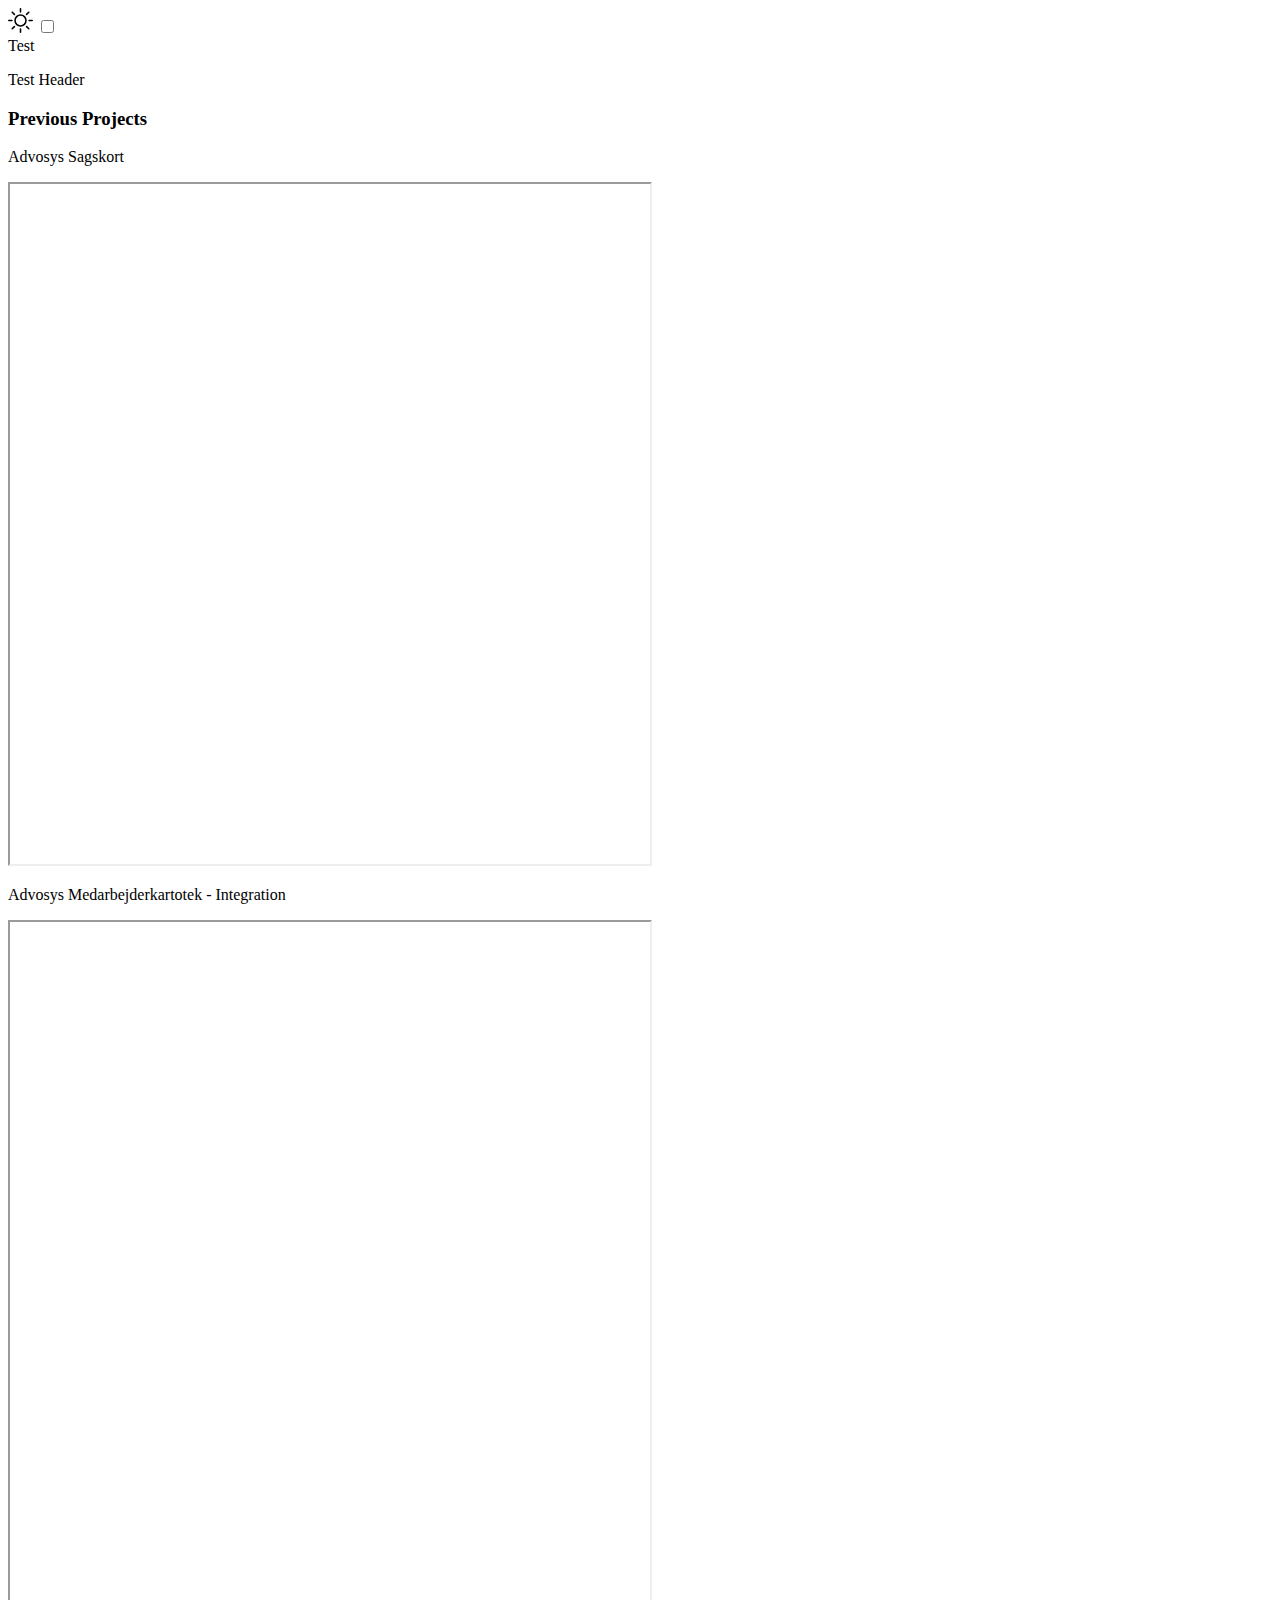
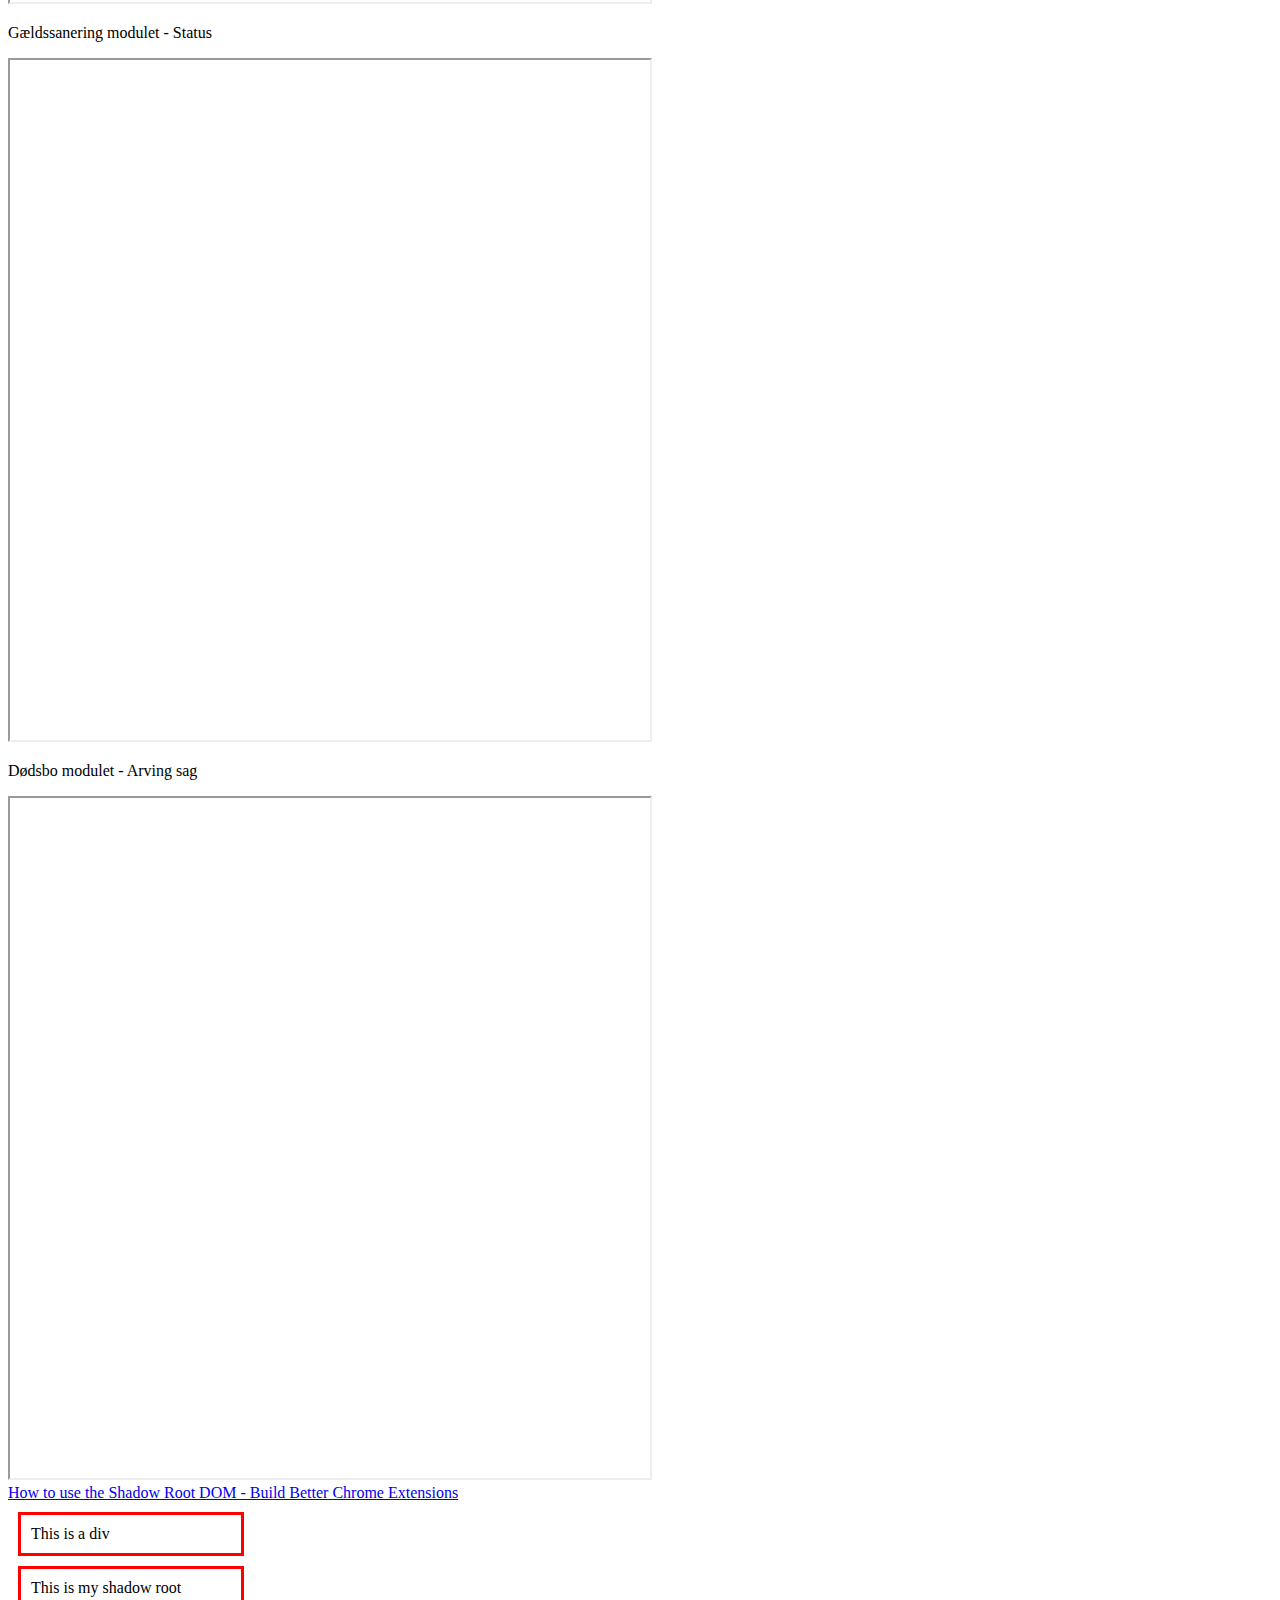
<file: portfoliounikadvosys.html>
<!DOCTYPE html>
<html lang="en">
<head>
    
        <!-- Required meta tags -->
        <meta charset="utf-8">
        <meta name="viewport" content="width=device-width, initial-scale=1">
    
        <!-- Bootstrap CSS -->
        <link href="https://cdn.jsdelivr.net/npm/bootstrap@5.0.2/dist/css/bootstrap.min.css" rel="stylesheet" integrity="sha384-EVSTQN3/azprG1Anm3QDgpJLIm9Nao0Yz1ztcQTwFspd3yD65VohhpuuCOmLASjC" crossorigin="anonymous">
    
        <title>Advosys</title>
</head>
<body>
  <header>

    <div class="container my-1">
      <!-- <div>
        <button type="button" class="btn btn-outline-primary" onclick="myFunction()">Switch mode</button>
      </div> -->
      <!-- LIGHT SWITCH -->
      <div class="d-flex">
        <div class="form-check form-switch ms-auto mt-3 me-3">
          <label class="form-check-label ms-3" for="lightSwitch">
            <svg
            xmlns="http://www.w3.org/2000/svg"
            width="25"
            height="25"
            fill="currentColor"
            class="bi bi-brightness-high"
            viewBox="0 0 16 16"
            >
            <path
            d="M8 11a3 3 0 1 1 0-6 3 3 0 0 1 0 6zm0 1a4 4 0 1 0 0-8 4 4 0 0 0 0 8zM8 0a.5.5 0 0 1 .5.5v2a.5.5 0 0 1-1 0v-2A.5.5 0 0 1 8 0zm0 13a.5.5 0 0 1 .5.5v2a.5.5 0 0 1-1 0v-2A.5.5 0 0 1 8 13zm8-5a.5.5 0 0 1-.5.5h-2a.5.5 0 0 1 0-1h2a.5.5 0 0 1 .5.5zM3 8a.5.5 0 0 1-.5.5h-2a.5.5 0 0 1 0-1h2A.5.5 0 0 1 3 8zm10.657-5.657a.5.5 0 0 1 0 .707l-1.414 1.415a.5.5 0 1 1-.707-.708l1.414-1.414a.5.5 0 0 1 .707 0zm-9.193 9.193a.5.5 0 0 1 0 .707L3.05 13.657a.5.5 0 0 1-.707-.707l1.414-1.414a.5.5 0 0 1 .707 0zm9.193 2.121a.5.5 0 0 1-.707 0l-1.414-1.414a.5.5 0 0 1 .707-.707l1.414 1.414a.5.5 0 0 1 0 .707zM4.464 4.465a.5.5 0 0 1-.707 0L2.343 3.05a.5.5 0 1 1 .707-.707l1.414 1.414a.5.5 0 0 1 0 .708z"
              />
            </svg>
          </label>
          <input class="form-check-input" type="checkbox" id="lightSwitch" />
        </div>
      </div>
    </div>
  </header>
  Test  
  <x-foo-shadowdom></x-foo-shadowdom>
  <my-header><p>Test Header</p></my-header>
  <my-footer></my-footer>

    <div class="container mt-5">
        <h3>Previous Projects</h3>
        <p>Advosys Sagskort</p>
        <article class="row"> 
            <iframe src="https://drive.google.com/file/d/18d-YHmu4uZFdgM6YZksmw5OhzyYEJdZ6/preview" width="640" height="680" allow="autoplay"></iframe>
        </article>
    </div>
    <div class="container mt-5">
        <p>Advosys Medarbejderkartotek - Integration</p>
        <article class="row">
            <iframe src="https://drive.google.com/file/d/19Se5_bc-UTDnIPAFItdn-XLfmUR1u-Wm/preview" loading="lazy" width="640" height="680" allow="autoplay"></iframe>
        </article>
    </div>
    <script src="switch.js"></script>
    <div class="container mt-5">
        <!-- <h3></h3> -->
        <p>Gældssanering modulet - Status</p>
        <article class="row">        
            <iframe src="https://drive.google.com/file/d/18rF76yzcog-Nxyk7mYWDY12gzBKBOUxW/preview" loading="lazy" width="640" height="680" allow="autoplay"></iframe>
        </article>
    </div>
    <div class="container mt-5">
        <p>Dødsbo modulet - Arving sag</p>
        <article class="row">            
            <iframe src="https://drive.google.com/file/d/18vMg6OTHOhaHXHp9XBSVO896fyOIFaP6/preview" loading="lazy" width="640" height="680" allow="autoplay"></iframe>
        </article>
    </div>

    
    <!-- <script>
    
      function load_footer(){
          document.getElementById("footer").innerHTML = `
              <footer class="d-flex align-items-center justify-content-center">
                  © 2022 Mathias Casper Lynge Le-Holding
              </footer>
          `;
      }
  
  customElements.define('my-footer', MyFooter)
  customElements.define()
  </script> -->
    <script src="switch.js"></script>
    <script type=module src="main.js"></script>


    <a href="https://www.youtube.com/watch?v=cccM4vrFuTs">How to use the Shadow Root DOM - Build Better Chrome Extensions</a>
    <div class="div div-one">This is a div</div>

    <div class="div div-two">This is another div</div>

    <script>
      var host = document.querySelector('.div-two');
      var root = host.attachShadow({mode: 'open'});
      var div = document.createElement('div');
      div.className = 'root-class';
      div.innerHTML = 'This is my shadow root';
      div.innerHTML


      root.appendChild(div);
    </script>
    <style>
      .div{
  border:3px solid red;
    margin:10px;
  padding:10px;
  width:200px;
}
    </style>
    <script src="calcAgeFromDate.js"></script>

  </body>
  </html>
</file>
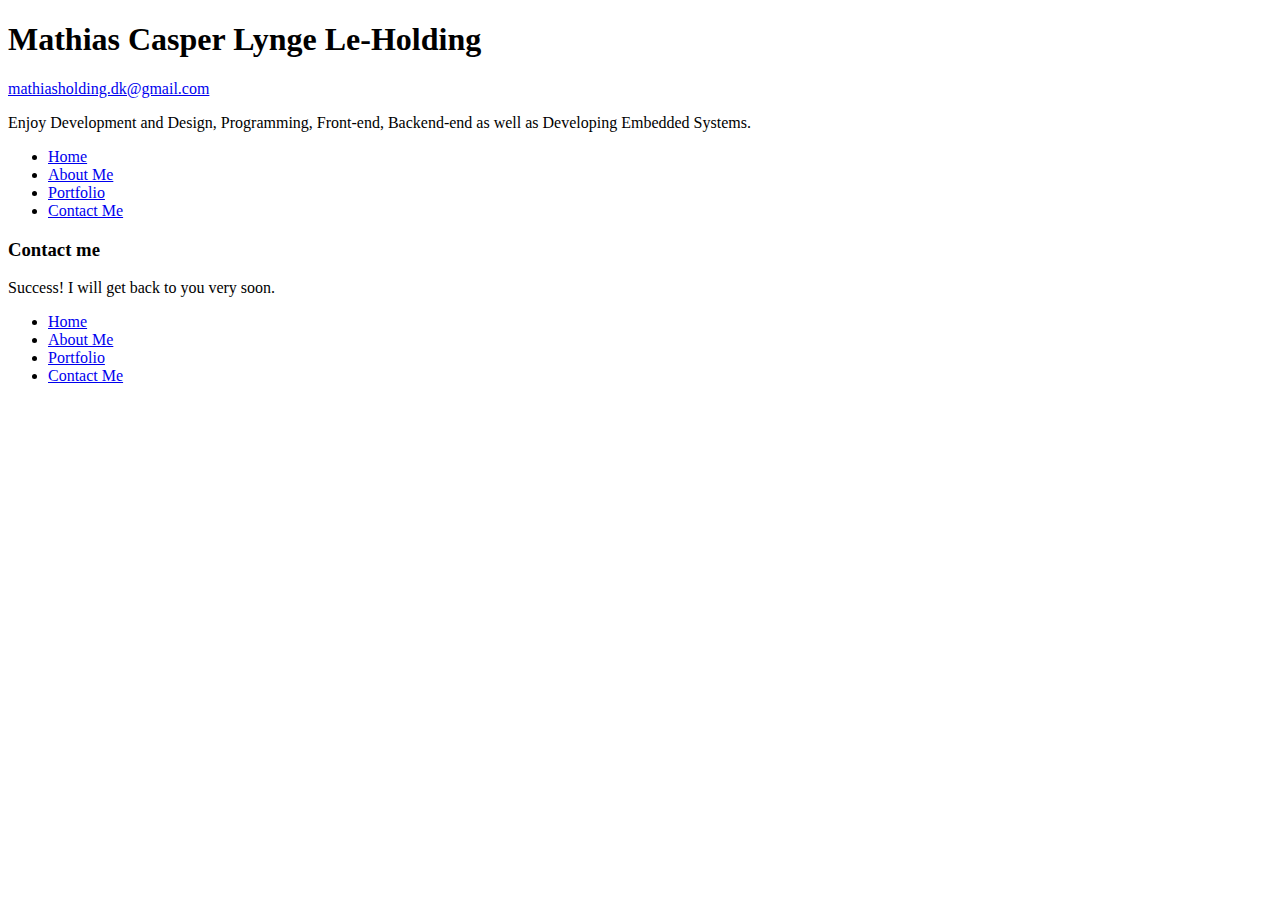
<file: Success.html>
<!doctype html>
<html lang="en">
    <!--How it is build https://www.youtube.com/watch?v=MscGIBk68So&t=16s-->
    <!--https://getbootstrap.com/docs/5.0/components/navs-tabs/-->
  <head>
    <!-- Required meta tags -->
    <meta charset="utf-8">
    <meta name="viewport" content="width=device-width, initial-scale=1">

    <!-- Bootstrap CSS -->
    <link rel="stylesheet" href="https://cdn.jsdelivr.net/npm/bootstrap@5.0.2/dist/css/bootstrap.min.css"  
    integrity="sha384-EVSTQN3/azprG1Anm3QDgpJLIm9Nao0Yz1ztcQTwFspd3yD65VohhpuuCOmLASjC" crossorigin="anonymous">

    <title>My Portfolio</title>
  </head>
  <body>

    <div class="container my-5">
        <h1>Mathias Casper Lynge Le-Holding</h1>
        <a href="mailto:mathiasholding.dk@gmail.com" type="button" class="btn btn-outline-primary">mathiasholding.dk@gmail.com</a>
        <p class="lead">
             Enjoy Development and Design, Programming, Front-end, Backend-end as well as Developing Embedded Systems.
        </p>
    </div>

    <div class="container">
        <nav>
            <ul class="nav nav-pills"> <!--justify-content-center-->
                <li class="nav-item">
                    <a href='/' class="nav-link">Home</a>
                </li>
                <li class="nav-item">
                    <a href='/about.html' class="nav-link">About Me</a>
                </li>
                <li class="nav-item">
                    <a href='#' class="nav-link">Portfolio</a>
                </li>
                <li class="nav-item">
                    <a href='#' class="nav-link">Contact Me</a>
                </li>
            </ul>
        </nav>  
    </div>

    <div class="container">
        <h3 class="mb-3">Contact me</h3>
        <p>Success! I will get back to you very soon.</p>
    </div>

    <div class="container mt-5">
        <nav>
            <ul class="nav nav-pills"> <!--justify-content-center-->
                <li class="nav-item">
                <a href='/' class="nav-link">Home</a>
                </li>
                <li class="nav-item">
                    <a href='/about.html' class="nav-link">About Me</a>
                </li>
                <li class="nav-item">
                    <a href='#' class="nav-link">Portfolio</a>
                </li>
                <li class="nav-item">
                    <a href='#' class="nav-link">Contact Me</a>
                </li>
            </ul>
        </nav>  
    </div>

    <!-- Optional JavaScript; choose one of the two! -->

    <!-- Option 1: Bootstrap Bundle with Popper -->
    <script src="https://cdn.jsdelivr.net/npm/bootstrap@5.0.2/dist/js/bootstrap.bundle.min.js" integrity="sha384-MrcW6ZMFYlzcLA8Nl+NtUVF0sA7MsXsP1UyJoMp4YLEuNSfAP+JcXn/tWtIaxVXM" crossorigin="anonymous"></script>

    <!-- Option 2: Separate Popper and Bootstrap JS -->
    <!--
    <script src="https://cdn.jsdelivr.net/npm/@popperjs/core@2.9.2/dist/umd/popper.min.js" integrity="sha384-IQsoLXl5PILFhosVNubq5LC7Qb9DXgDA9i+tQ8Zj3iwWAwPtgFTxbJ8NT4GN1R8p" crossorigin="anonymous"></script>
    <script src="https://cdn.jsdelivr.net/npm/bootstrap@5.0.2/dist/js/bootstrap.min.js" integrity="sha384-cVKIPhGWiC2Al4u+LWgxfKTRIcfu0JTxR+EQDz/bgldoEyl4H0zUF0QKbrJ0EcQF" crossorigin="anonymous"></script>
    -->
  </body>
</html>
</file>
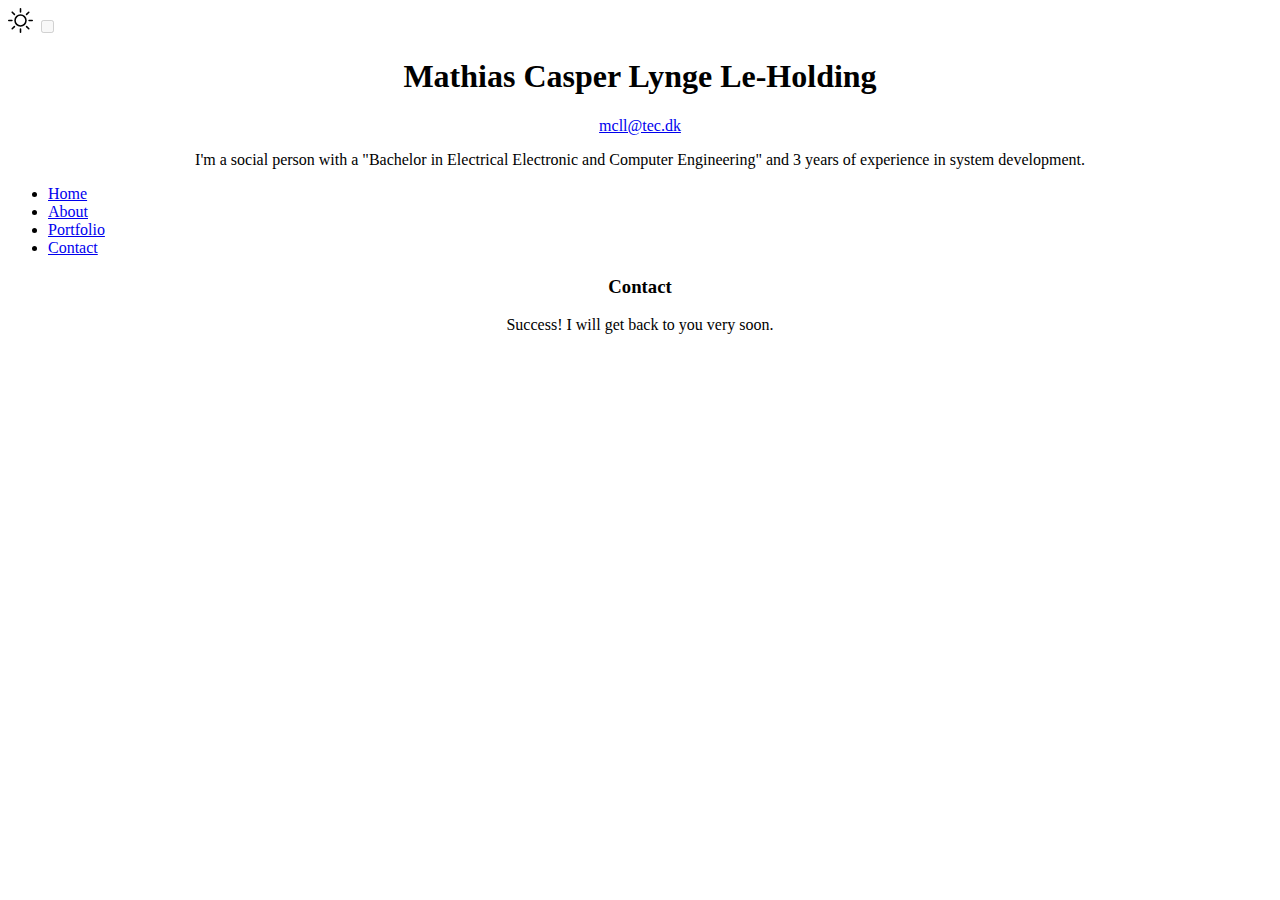
<file: success.html>
<!doctype html>
<html lang="en">
    <!--How it is build https://www.youtube.com/watch?v=MscGIBk68So&t=16s-->
    <!--https://getbootstrap.com/docs/5.0/components/navs-tabs/-->
  <head>
    <!-- Required meta tags -->
    <meta charset="utf-8">
    <meta name="viewport" content="width=device-width, initial-scale=1">

    <!-- Bootstrap CSS -->
    <link rel="stylesheet" href="https://cdn.jsdelivr.net/npm/bootstrap@5.0.2/dist/css/bootstrap.min.css"  
    integrity="sha384-EVSTQN3/azprG1Anm3QDgpJLIm9Nao0Yz1ztcQTwFspd3yD65VohhpuuCOmLASjC" crossorigin="anonymous">

    <title>My Portfolio</title>
  </head>
  <body>
      <div class="container my-1">
          <!-- <div>
              <button type="button" class="btn btn-outline-primary" onclick="myFunction()">Switch mode</button>
          </div> -->
                <!-- LIGHT SWITCH -->
        <div class="d-flex">
          <div class="form-check form-switch ms-auto mt-3 me-3">
            <label class="form-check-label ms-3" for="lightSwitch" >
              <svg
                xmlns="http://www.w3.org/2000/svg"
                width="25"
                height="25"
                fill="currentColor"
                class="bi bi-brightness-high"
                viewBox="0 0 16 16"
              >
                <path
                  d="M8 11a3 3 0 1 1 0-6 3 3 0 0 1 0 6zm0 1a4 4 0 1 0 0-8 4 4 0 0 0 0 8zM8 0a.5.5 0 0 1 .5.5v2a.5.5 0 0 1-1 0v-2A.5.5 0 0 1 8 0zm0 13a.5.5 0 0 1 .5.5v2a.5.5 0 0 1-1 0v-2A.5.5 0 0 1 8 13zm8-5a.5.5 0 0 1-.5.5h-2a.5.5 0 0 1 0-1h2a.5.5 0 0 1 .5.5zM3 8a.5.5 0 0 1-.5.5h-2a.5.5 0 0 1 0-1h2A.5.5 0 0 1 3 8zm10.657-5.657a.5.5 0 0 1 0 .707l-1.414 1.415a.5.5 0 1 1-.707-.708l1.414-1.414a.5.5 0 0 1 .707 0zm-9.193 9.193a.5.5 0 0 1 0 .707L3.05 13.657a.5.5 0 0 1-.707-.707l1.414-1.414a.5.5 0 0 1 .707 0zm9.193 2.121a.5.5 0 0 1-.707 0l-1.414-1.414a.5.5 0 0 1 .707-.707l1.414 1.414a.5.5 0 0 1 0 .707zM4.464 4.465a.5.5 0 0 1-.707 0L2.343 3.05a.5.5 0 1 1 .707-.707l1.414 1.414a.5.5 0 0 1 0 .708z"
                />
              </svg>
            </label>
            <input class="form-check-input" type="checkbox" id="lightSwitch" disabled/>
          </div>
        </div>
      </div>

      <div class="container my-1" style="text-align: center">
        <h1>Mathias Casper Lynge Le-Holding</h1>
        <a href="mailto:mcll@tec.dk" type="button" class="btn btn-outline-primary">mcll@tec.dk</a>
        <p class="lead">
            I'm a social person with a "Bachelor in Electrical Electronic and Computer Engineering" and 3 years of experience in system development.
        </p>
    </div>


    <div class="container">
        <nav>
            <ul class="nav nav-pills nav-fill"> <!--justify-content-center-->
                <li class="nav-item">
                    <a href='/' class="nav-link">Home</a>
                </li>
                <li class="nav-item">
                    <a href='/about.html' class="nav-link">About</a>
                </li>
                <li class="nav-item">
                  <a href='#' class="nav-link disabled">Portfolio</a>
              </li>
                <li class="nav-item">
                    <a href='contactMe.html' class="nav-link">Contact</a>
                </li>
            </ul>
        </nav>  
    </div>

    <div class="container" style="text-align: center">
        <h3 class="mb-3">Contact</h3>
        <p>Success! I will get back to you very soon.</p>
        <p></p>
    </div>
    <!-- Optional JavaScript; choose one of the two! -->

    <!-- Option 1: Bootstrap Bundle with Popper -->
    <script src="https://cdn.jsdelivr.net/npm/bootstrap@5.0.2/dist/js/bootstrap.bundle.min.js" integrity="sha384-MrcW6ZMFYlzcLA8Nl+NtUVF0sA7MsXsP1UyJoMp4YLEuNSfAP+JcXn/tWtIaxVXM" crossorigin="anonymous"></script>

    <!-- Option 2: Separate Popper and Bootstrap JS -->
    <!--
    <script src="https://cdn.jsdelivr.net/npm/@popperjs/core@2.9.2/dist/umd/popper.min.js" integrity="sha384-IQsoLXl5PILFhosVNubq5LC7Qb9DXgDA9i+tQ8Zj3iwWAwPtgFTxbJ8NT4GN1R8p" crossorigin="anonymous"></script>
    <script src="https://cdn.jsdelivr.net/npm/bootstrap@5.0.2/dist/js/bootstrap.min.js" integrity="sha384-cVKIPhGWiC2Al4u+LWgxfKTRIcfu0JTxR+EQDz/bgldoEyl4H0zUF0QKbrJ0EcQF" crossorigin="anonymous"></script>
    -->
           <!-- Light Switch -->
           <script src="switch.js"></script>
  </body>
</html>
</file>
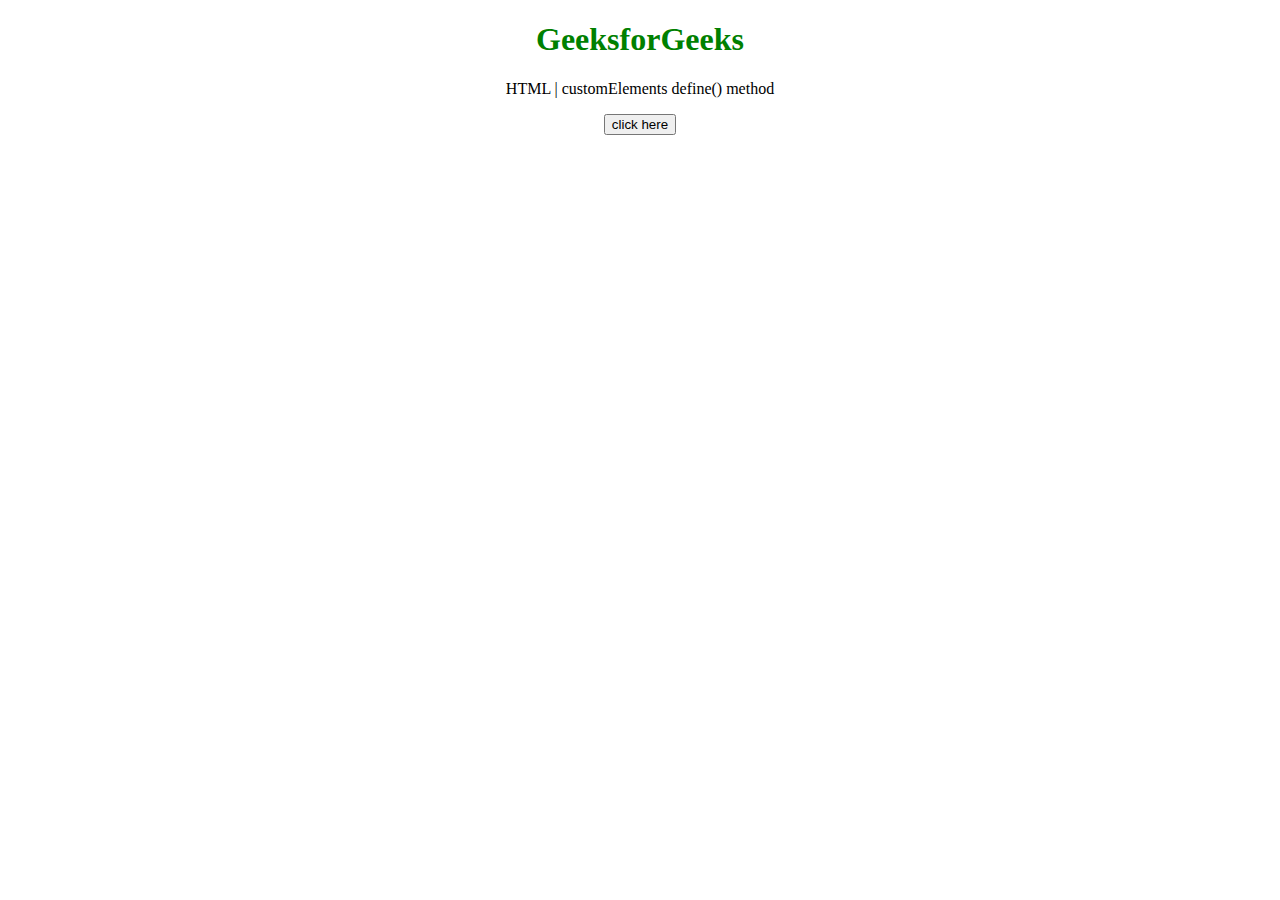
<file: test.html>
<!DOCTYPE HTML>
<html>
<body style="text-align:center;">
    <h1 style="color:green;">
        GeeksforGeeks
    </h1>
     
<p>
        HTML | customElements define() method
    </p>
 
    <button onclick="Geeks();">
        click here
    </button>
    <p id="arr"></p>
 
    <script>
        var arr =
            document.getElementById("arr");
 
        // Function to define the element
        function Geeks() {
            class CustomEl extends HTMLElement {
                constructor() {
                    super();
                    this.attachShadow({ mode: 'open' });
                    this.shadowRoot.innerHTML = `
            <h1 style="color:green;"> 
            GeeksforGeeks Custom
            Element Data
                </h1>
            `;
                }
            }
 
            // Use the define() method to define
            // a new element
            window.customElements.define(
                'gfg-custom-element', CustomEl);
        }
    </script>
    <gfg-custom-element></gfg-custom-element>
</body>
</html>
</file>
<file: styles.css>
#advosysscreendump{
    height: 100%;
}

#page-container {
  position: relative;
  min-height: 100vh;
}
  
#content-wrap {
  padding-bottom: 2.5rem;    /* Footer height */
}
  
#footer {
  position: absolute;
  bottom: 0;
  width: 100%;
  height: 2.5rem;            /* Footer height */
}
</file>
